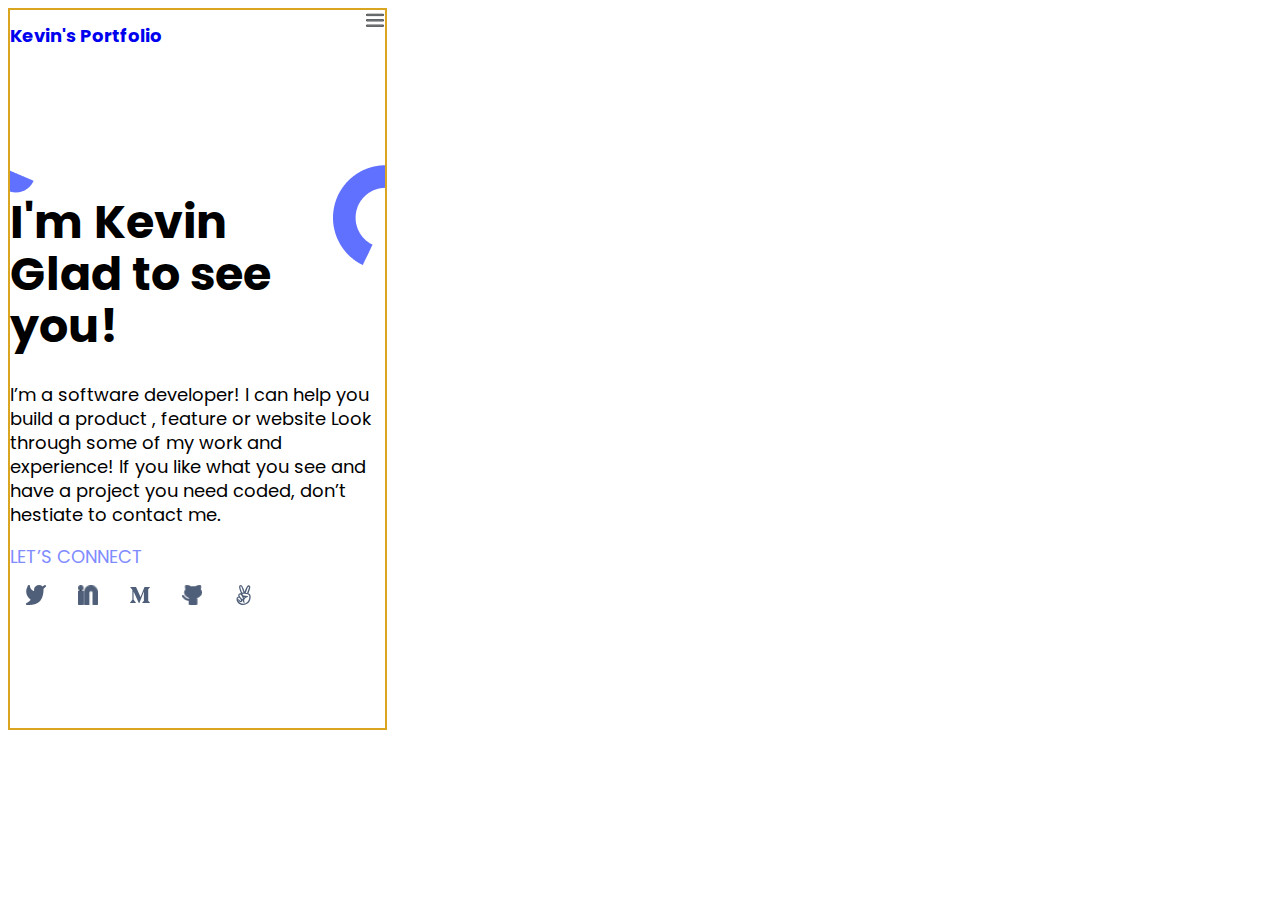
<file: index.html>
<!DOCTYPE html>
<html lang="en">
  <head>
    <meta charset="UTF-8">
    <meta name="viewport" content="width=device-width">
    <title>Portfolio</title>
    <link rel="stylesheet" href="style.css">
  </head>
 	<body>
    <div class="container">
      <div class="navbar">
        <div class="logo"><a href="#">Kevin's Portfolio</a></div>
        <nav class="menu">
          <a href="#"><img src="./images/menu-02.png" alt="Menu" width="20" height="20"></a>
        </nav>
      </div>

      <div class="headline-title">

        <h1>I'm Kevin<br>Glad to see you!</h1>

        <div class="headline-body">
          <p>
          I’m a software developer! I can help you build a product ,
          feature or website Look through some of my work and experience!
          If you like what you see and have a project you need coded,
          don’t hestiate to contact me.
          </p>
        </div>

        <div class="headline-connect">LET’S CONNECT</div>

        <div class="headline-bottom">
          <ul>
            <li>
            <a href="#"><img src="./images/icon-01.png" alt="Menu" width="20" height="20"></a>
            </li>

            <li>
            <a href="#"><img src="./images/icon-02.png" alt="Menu" width="20" height="20"></a>
            </li>

            <li>
            <a href="#"><img src="./images/icon-03.svg" alt="Menu" width="20" height="20"></a>
            </li>

            <li>
            <a href="#"><img src="./images/icon-04.png" alt="Menu" width="20" height="20"></a>
            </li>

            <li>
            <a href="#"><img src="./images/icon-05.svg" alt="Menu" width="20" height="20"></a>
            </li>
          </ul>
        </div>
      </div>
    </div>
	</body>
</html>
</file>
<file: style.css>
@import url('https://fonts.googleapis.com/css2?family=Poppins:wght@400;500;700&display=swap');

ul {
  list-style-type: none;
  margin: 0;
  padding: 0;
  overflow: hidden;
}

li {
  float: left;
}

li a {
  display: block;
  color: white;
  text-align: center;
  padding: 16px;
  text-decoration: none;
}

a:link {
  text-decoration: none;
}

li a:hover {
  background-color: #6070ff;
}

.line-10 {
  display: flex;
  justify-content: space-between;
  align-items: flex-start;
  flex-flow: row wrap;
  flex-grow: 1;
  width: 375px;
  height: 10px;
  background-image: url("./images/Rectangle-04.png");
  background-repeat: no-repeat;
  background-position: bottom right;
}

.headline-title {
  font-size: 23px;
  line-height: 52px;
  flex-grow: 2;
  background-image: url("./images/Ellipse-03.png"), url("./images/Ellipse-11.png");
  background-repeat: no-repeat, no-repeat;
  background-position: top right, top left;

  /* width: 376px; */
}

.headline-body {
  font-size: 18px;
  line-height: 24px;
  flex-grow: 2;

  /* border: 2px solid goldenrod; */
}

.headline-connect {
  display: flex;
  justify-content: space-between;
  align-items: flex-start;
  flex-flow: row wrap;
  width: 375px;
  font-size: 18px;
  line-height: 24px;
  color: #7f8cff;
  flex-grow: 1;

  /* border: 2px solid goldenrod; */
}

.headline-bottom {
  line-height: 24px;
  flex-grow: 1;

  /* flex-flow: row wrap; */

  /* border: 2px solid goldenrod; */
}

.container {
  display: flex;
  justify-content: space-between;
  align-items: flex-start;
  flex-flow: row wrap;
  font-family: 'Poppins', sans-serif, bold;
  text-align: left;
  background-color: #fff;
  position: absolute;
  height: 718px;
  width: 375px;
  border: 2px solid goldenrod;

  /* flex-direction: row; */
}

.navbar {
  display: flex;
  justify-content: space-between;
  align-items: flex-start;
  flex-flow: row wrap;
  width: 375px;

  /* flex-direction: row; */
}

.logo {
  font-size: 18px;
  line-height: 52px;
  font-weight: 700;
  color: #6070ff;
  flex-basis: 80%;
}

.menu {
  /* border: 2px solid yellow; */
}

.line {
  /* border: 2px solid yellow; */
}
</file>
